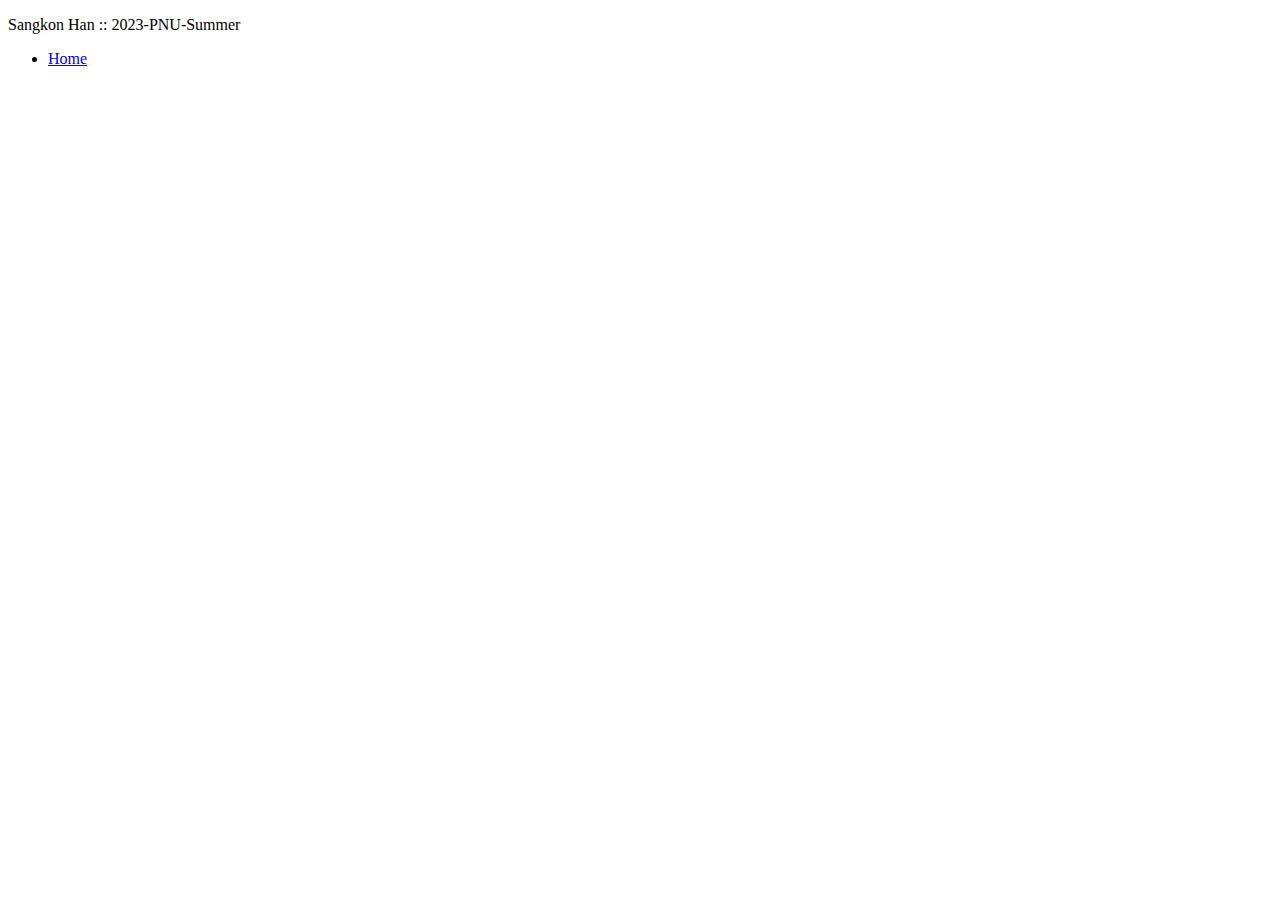
<file: src/main/resources/templates/footer.html>
<!DOCTYPE html>
<html lang="ko">
<head>
    <meta charset="UTF-8">
    <title>Footer template</title>
</head>

<body>
<footer class="container d-flex flex-wrap justify-content-between align-items-center py-3 my-4 border-top">
    <p class="col-md-4 mb-0 text-muted">Sangkon Han :: 2023-PNU-Summer</p>

    <ul class="nav col-md-4 justify-content-end">
        <li class="nav-item"><a href="/" class="nav-link px-2 text-muted">Home</a></li>
    </ul>
</footer>
</body>
</html>
</file>
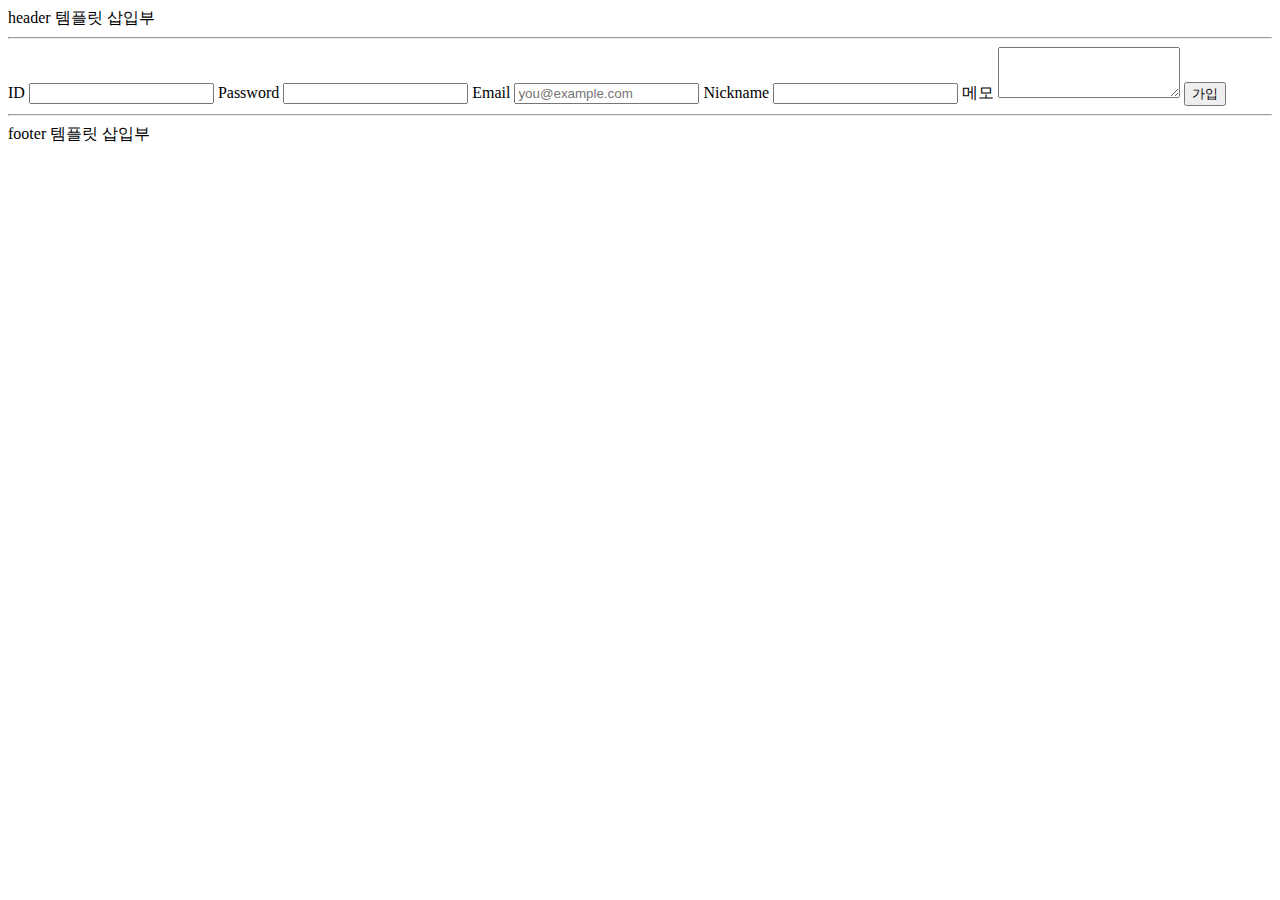
<file: src/main/resources/templates/sign-up.html>
<!DOCTYPE html>
<html lang="ko">
<head>
    <meta charset="UTF-8">
    <title>회원 가입</title>
</head>
<body>
<header>
    header 템플릿 삽입부
    <hr>
</header>

<form>
    <label for="userId">ID</label>
    <input id="userId" type="text" required>
    <label for="password">Password</label>
    <input id="password" type="password" required>
    <label for="email">Email</label>
    <input id="email" type="email" placeholder="you@example.com">
    <label for="nickname">Nickname</label>
    <input id="nickname" type="text">
    <label for="memo">메모</label>
    <textarea id="memo" rows="3"></textarea>
    <button type="submit">가입</button>
</form>

<footer>
    <hr>
    footer 템플릿 삽입부
</footer>

</body>
</html>
</file>
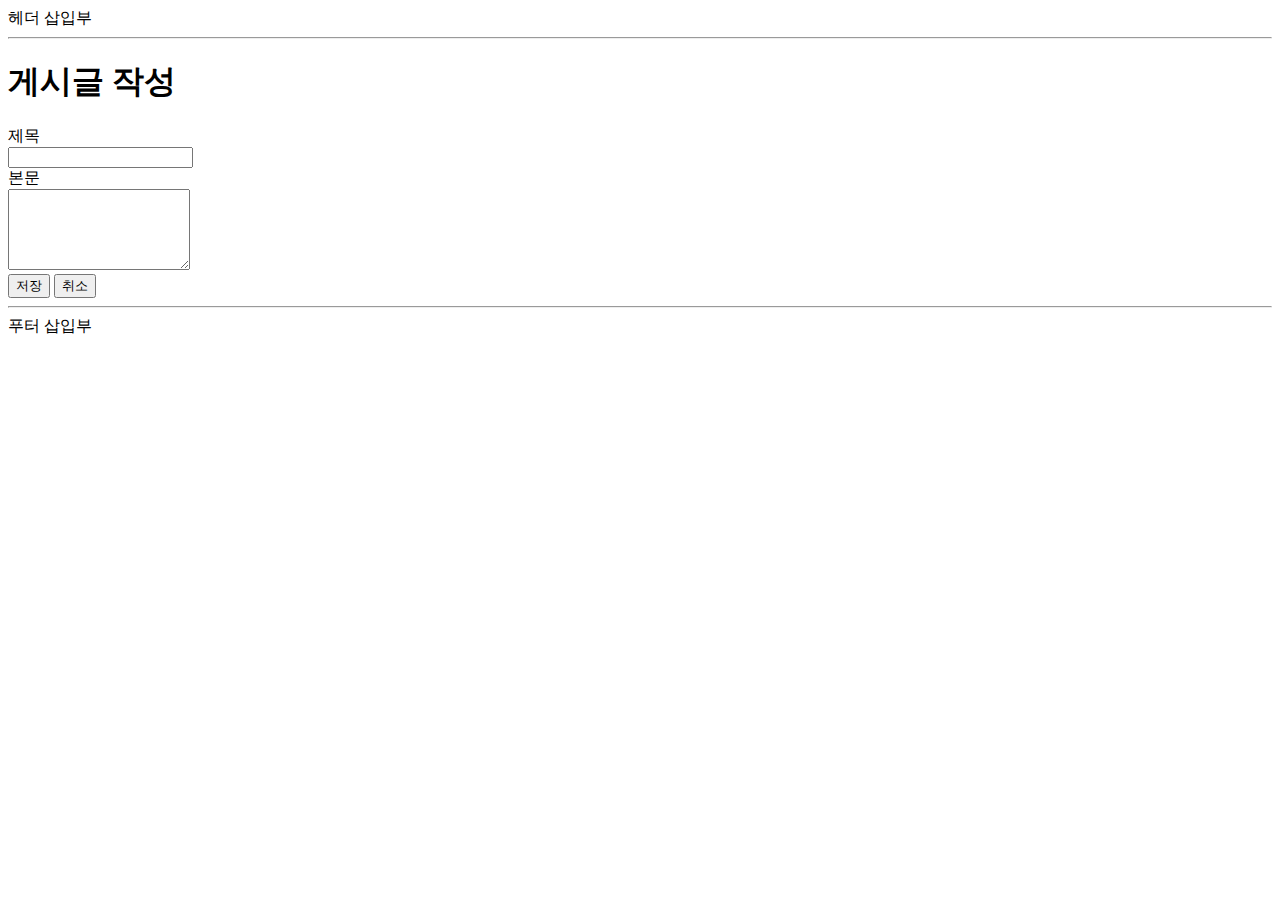
<file: src/main/resources/templates/articles/form.html>
<!DOCTYPE html>
<html lang="ko">
<head>
    <meta charset="UTF-8">
    <meta name="viewport" content="width=device-width, initial-scale=1">
    <meta name="description" content="">
    <meta name="author" content="sd || sangkon han">
    <title>새 게시글 등록</title>

    <link href="https://cdn.jsdelivr.net/npm/bootstrap@5.3.0/dist/css/bootstrap.min.css" rel="stylesheet"
          integrity="sha384-9ndCyUaIbzAi2FUVXJi0CjmCapSmO7SnpJef0486qhLnuZ2cdeRhO02iuK6FUUVM" crossorigin="anonymous">

</head>

<body>

<header id="header">
    헤더 삽입부
    <hr>
</header>

<div class="container">
    <header id="article-form-header" class="py-5 text-center">
        <h1>게시글 작성</h1>
    </header>

    <form id="article-form">
        <div class="row mb-3 justify-content-md-center">
            <label for="title" class="col-sm-2 col-lg-1 col-form-label text-sm-end">제목</label>
            <div class="col-sm-8 col-lg-9">
                <input type="text" class="form-control" id="title" name="title" required>
            </div>
        </div>
        <div class="row mb-3 justify-content-md-center">
            <label for="content" class="col-sm-2 col-lg-1 col-form-label text-sm-end">본문</label>
            <div class="col-sm-8 col-lg-9">
                <textarea class="form-control" id="content" name="content" rows="5" required></textarea>
            </div>
        </div>
        <div class="row mb-5 justify-content-md-center">
            <div class="col-sm-10 d-grid gap-2 d-sm-flex justify-content-sm-end">
                <button type="submit" class="btn btn-primary" id="submit-button">저장</button>
                <button type="button" class="btn btn-secondary" id="cancel-button">취소</button>
            </div>
        </div>
    </form>
</div>

<footer id="footer">
    <hr>
    푸터 삽입부
</footer>

<script src="https://cdn.jsdelivr.net/npm/bootstrap@5.3.0/dist/js/bootstrap.bundle.min.js"
        integrity="sha384-geWF76RCwLtnZ8qwWowPQNguL3RmwHVBC9FhGdlKrxdiJJigb/j/68SIy3Te4Bkz"
        crossorigin="anonymous"></script>

</body>
</html>
</file>
